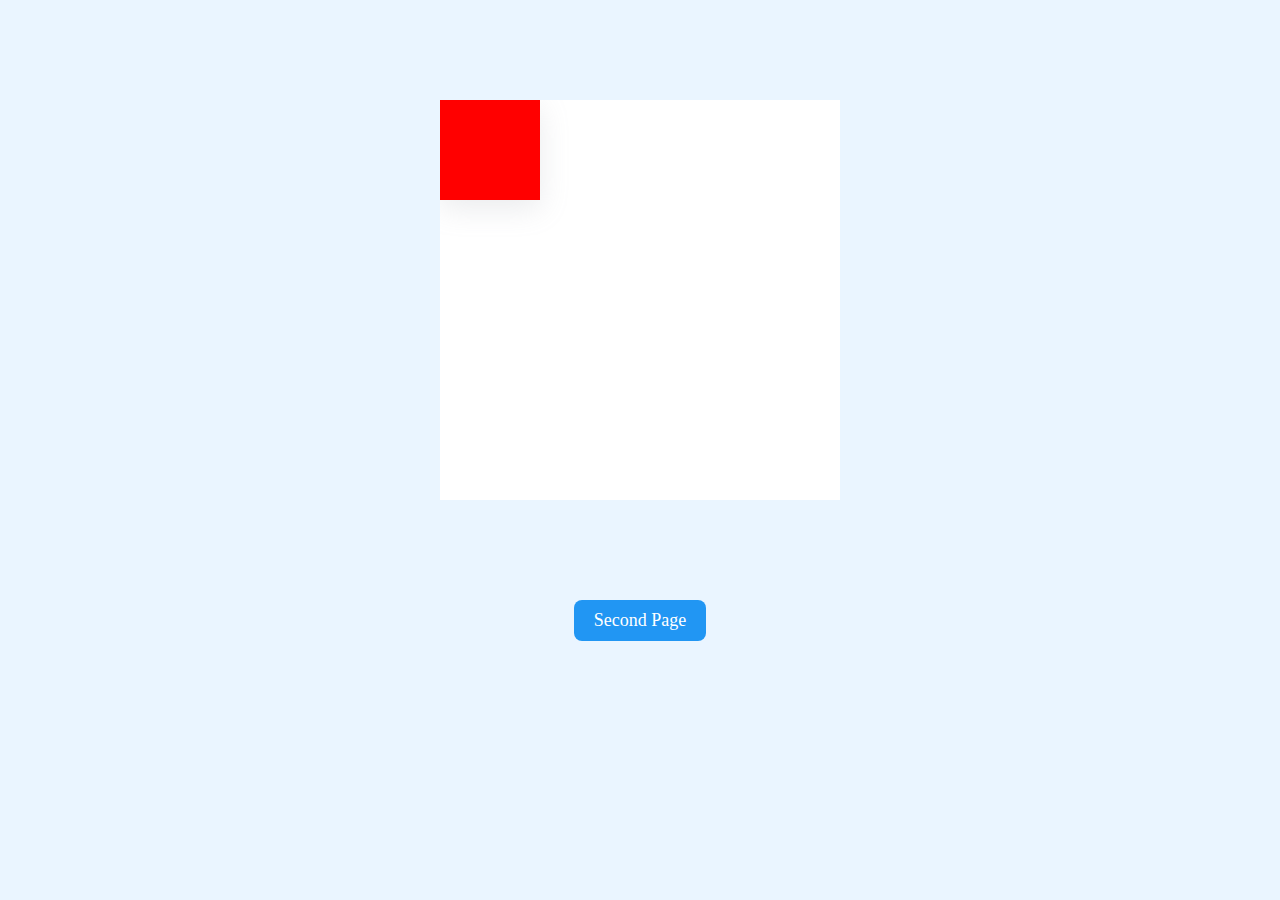
<file: index.html>
<!DOCTYPE html>
<html lang="en">
<head>
    <meta charset="UTF-8">
    <meta name="viewport" content="width=device-width, initial-scale=1.0">
    <title>Hw-10-js first page</title>
    <link rel="stylesheet" href="styles.css">
</head>
<body>
     <div class="thumb">
    <div class="box" id="box"></div>
  </div>
   <a href="./index2.html" class="link-first-page">Second Page </a>
</body>
<script type="module" src="index.js"></script>
</html>
</file>
<file: styles.css>
* {
      margin: 0;
      padding: 0;
      box-sizing: border-box;
    }

    body {
      background-color: rgb(234, 245, 255);
      display: flex;
      align-items: center;
      flex-direction: column;
     
    }

    .thumb {
      background-color: white;
      width: 400px;
      height: 400px;
      margin: 100px auto;
      position: relative;
      overflow: hidden;
    }

    .box {
      width: 100px;
      height: 100px;
      background-color: red;
      position: absolute;
      top: 0;
      left: 0;
      box-shadow: rgba(149, 157, 165, 0.2) 0px 8px 28px;
      transition: all 0.4s ease;
    }

     .link-first-page {
     display: inline-block;
     padding: 10px 20px;
     border-radius: 8px;
     font-size: 18px;
     text-decoration: none;
     color: #ffffff;
     background-color: #2196f3;

 }

 .link-first-page:hover {
     background-color: #2179f3;
 }
</file>
